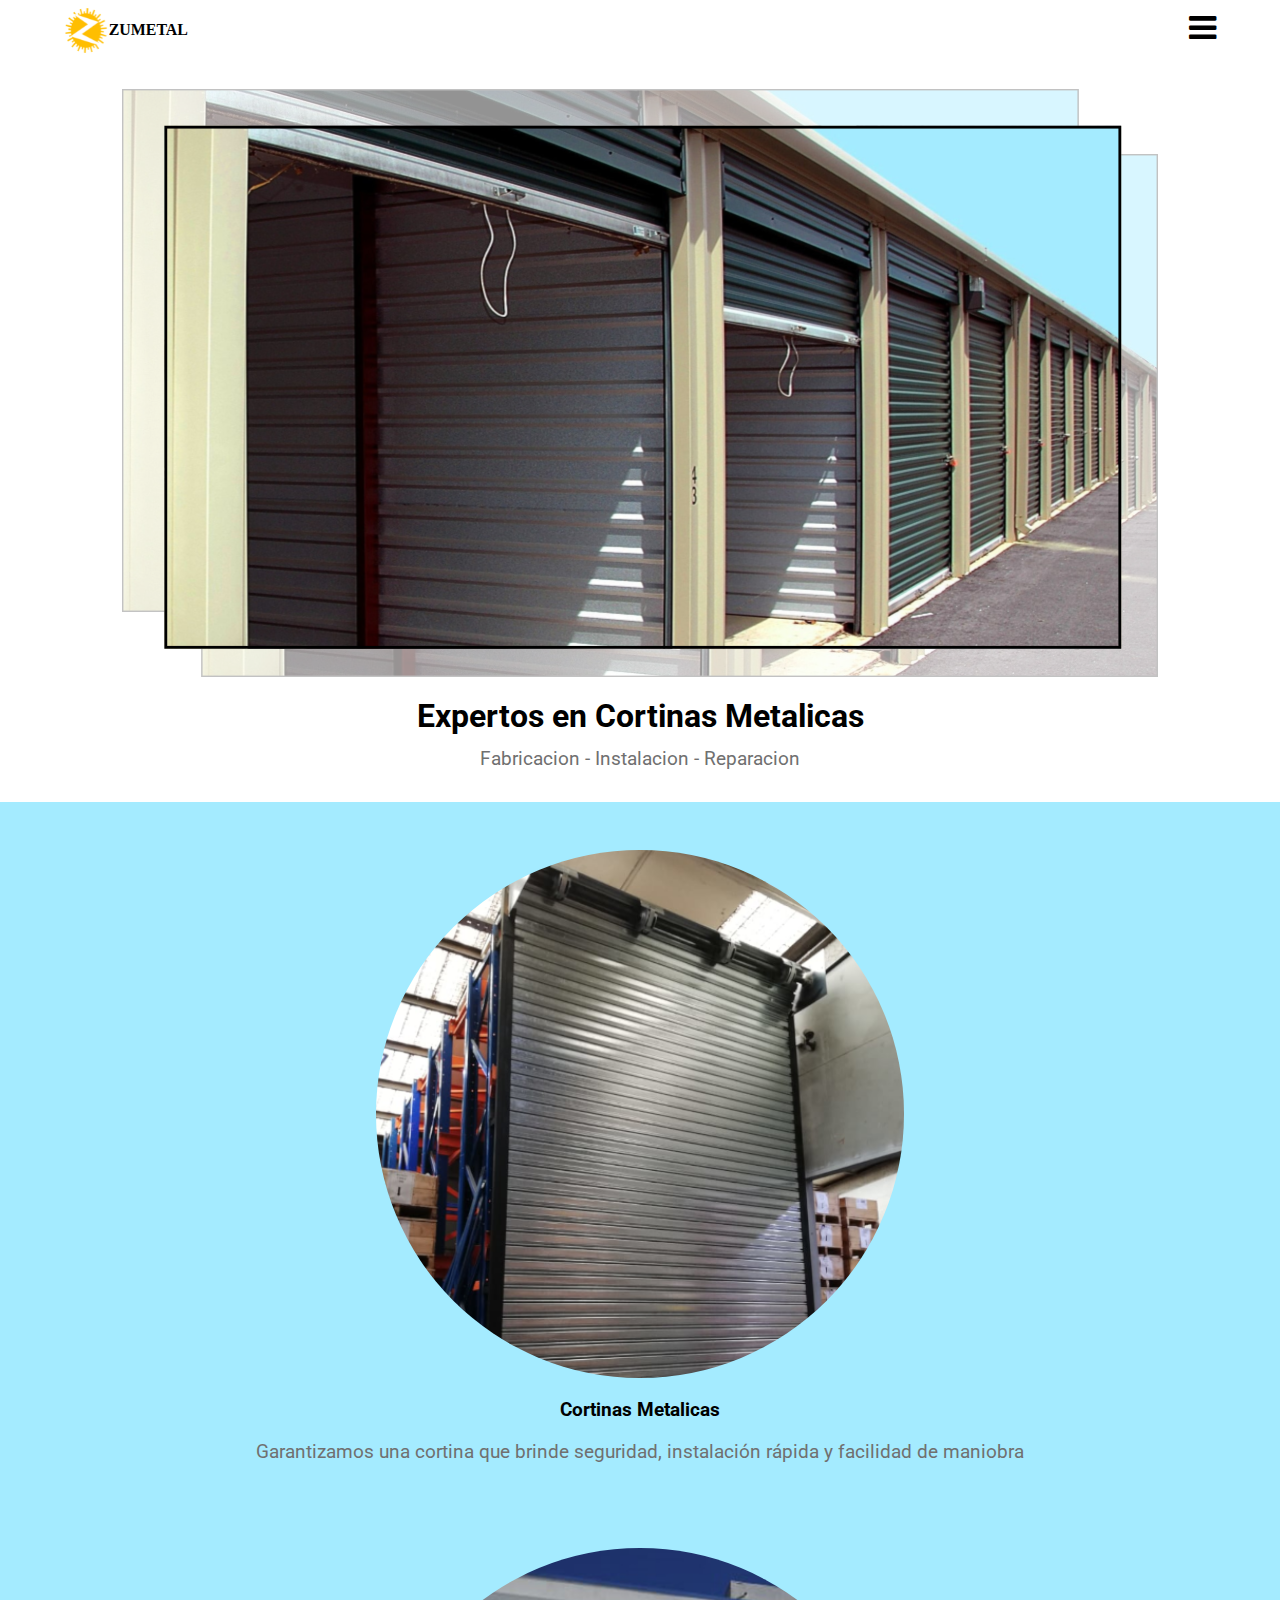
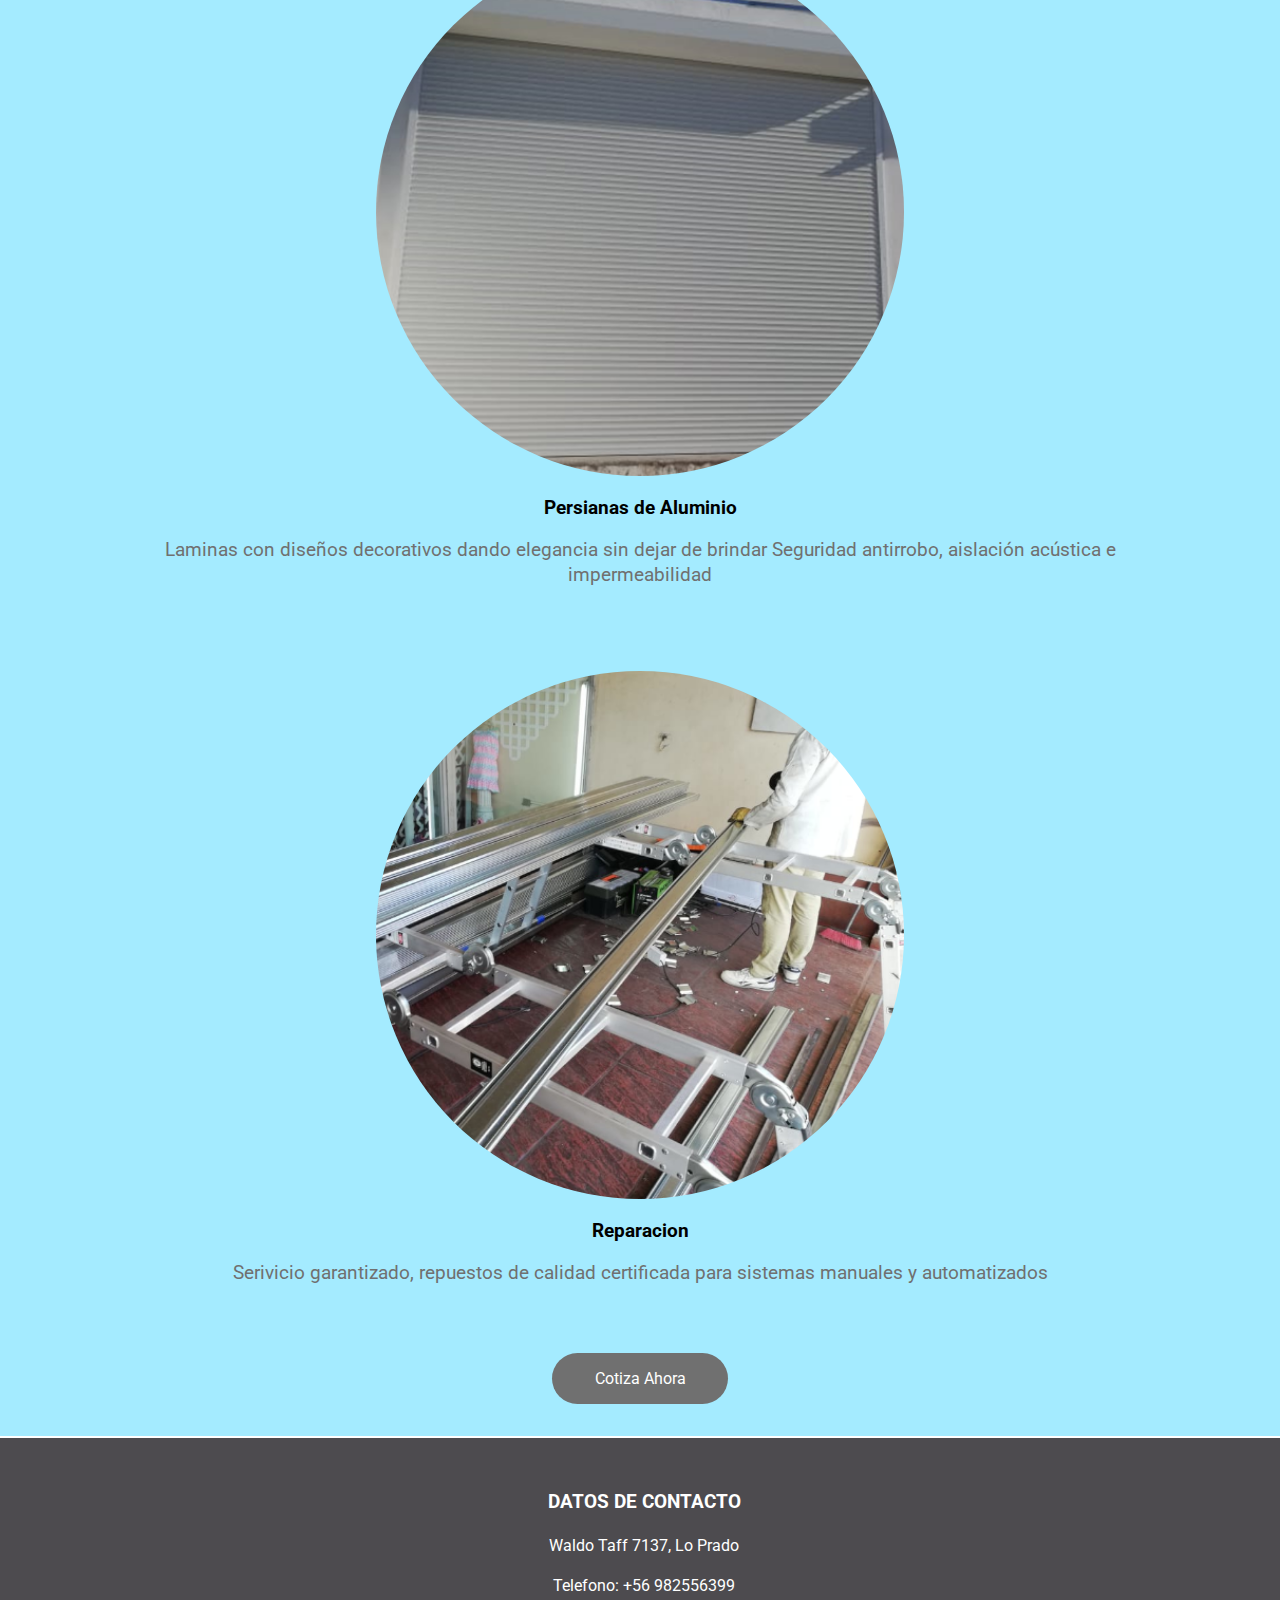
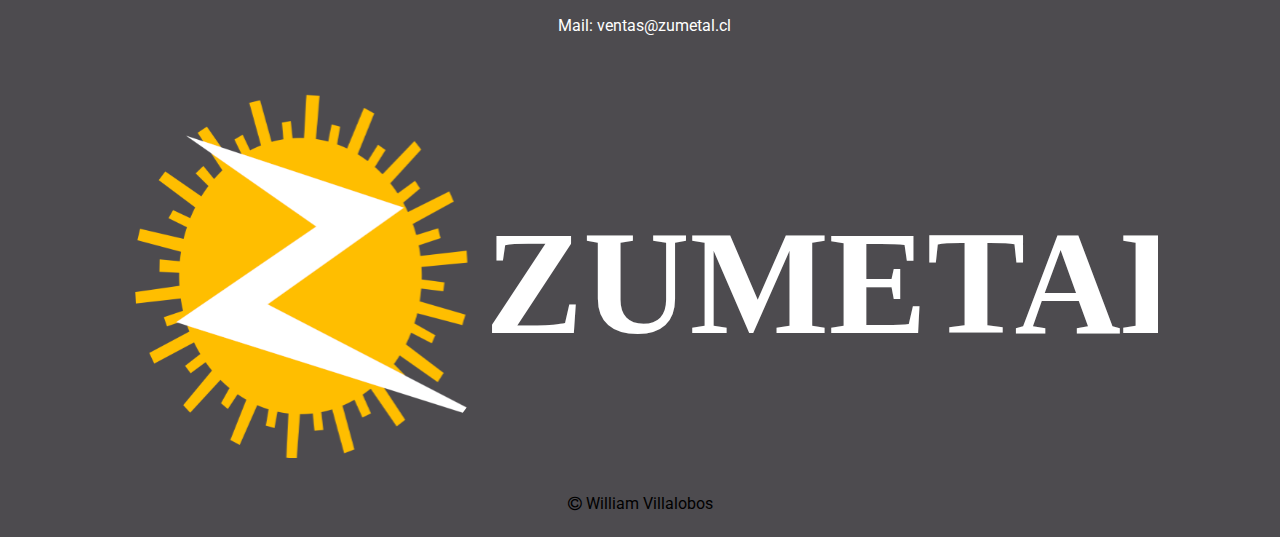
<file: index.html>
<!DOCTYPE html>
<html lang="es">
  <head>
    <meta charset="UTF-8" />
    <meta name="viewport" content="width=device-width, initial-scale=1.0" />
    <title>Expertos en Cortinas Metalicas</title>

    <!-- FUENTE -->
    <link
      href="https://fonts.googleapis.com/css2?family=Roboto:wght@400;700&display=swap"
      rel="stylesheet"
    />

    <!-- CSS -->
    <link rel="stylesheet" href="css/master.css" />

    <!-- FONT AWESOME -->
    <link
      href="https://stackpath.bootstrapcdn.com/font-awesome/4.7.0/css/font-awesome.min.css"
      rel="stylesheet"
      integrity="sha384-wvfXpqpZZVQGK6TAh5PVlGOfQNHSoD2xbE+QkPxCAFlNEevoEH3Sl0sibVcOQVnN"
      crossorigin="anonymous"
    />
  </head>
  <body>
    <!-- HEADER -->
    <header class="header">
      <div class="wrapper">
        <div class="header-inner">
          <a href="index.html" class="brand-header">
            <img src="img/brand.svg" alt="logo" />
          </a>

          <nav class="nav-inner">
            <a href="#" class="bars-menu" id="bars">
              <i class="fa fa-bars"></i>
            </a>

            <div class="nav-menu mobile-hidden" id="menu">
              <ul class="nav-menu-inner">
                <a href="#" id="exit">
                  <i class="fa fa-times"></i>
                </a>
                <li><a href="index.html">Inicio</a></li>
                <li><a href="our-brand.html">Nosotros</a></li>
                <li><a href="services.html">Servicios</a></li>
                <li><a href="contact.html">Contacto</a></li>
              </ul>
            </div>
          </nav>
        </div>
      </div>
    </header>

    <!-- HERO -->
    <main class="hero">
      <div class="wrapper">
        <div class="hero-inner">
          <div class="hero-image">
            <img src="img/hero.svg" alt="hero" />
          </div>

          <div class="hero-copy">
            <h1>Expertos en Cortinas Metalicas</h1>
            <p>Fabricacion - Instalacion - Reparacion</p>
          </div>

          <div class="hero-next mobile-hidden">
            <a href="#">
              <i class="fa fa-sort-down"></i>
            </a>
          </div>
        </div>
      </div>
    </main>

    <!-- SERVICES -->
    <section class="services">
      <div class="wrapper">
        <div class="services-inner">
          <div class="services-item">
            <div class="services-img">
              <img src="img/cortinas-metalicas.png" alt="Cortinas Metalicas" />
            </div>

            <div class="services-copy">
              <h2>Cortinas Metalicas</h2>
              <p>
                Garantizamos una cortina que brinde seguridad, instalación
                rápida y facilidad de maniobra
              </p>
            </div>
          </div>

          <div class="services-item">
            <div class="services-img">
              <img
                src="img/persianas-aluminio.png"
                alt="Persianas de Aluminio"
              />
            </div>

            <div class="services-copy">
              <h2>Persianas de Aluminio</h2>
              <p>
                Laminas con diseños decorativos dando elegancia sin dejar de
                brindar Seguridad antirrobo, aislación acústica e
                impermeabilidad
              </p>
            </div>
          </div>

          <div class="services-item">
            <div class="services-img">
              <img src="img/reparacion.png" alt="Reparacion" />
            </div>

            <div class="services-copy">
              <h2>Reparacion</h2>
              <p>
                Serivicio garantizado, repuestos de calidad certificada para
                sistemas manuales y automatizados
              </p>
            </div>
          </div>

          <div class="services-button">
            <a href="contact.html" class="button">Cotiza Ahora</a>
          </div>
        </div>
      </div>
    </section>

    <!-- SLIDER -->
    <section class="wrapper">
      <div class="slider-inner">
        <div data-slider-id="pgmurt"></div>
      </div>
    </section>

    <!-- FOOTER -->
    <footer class="footer">
      <div class="wrapper">
        <div class="footer-inner">
          <div class="footer-copy footer-item">
            <ul>
              <li><h2>DATOS DE CONTACTO</h2></li>
              <li>Waldo Taff 7137, Lo Prado</li>
              <li>Telefono: +56 982556399</li>
              <li>Mail: ventas@zumetal.cl</li>
            </ul>
          </div>

          <div class="footer-item">
            <a href="index.html">
              <img src="img/brand-footer.svg" alt="Brand" />
            </a>
          </div>

          <div class="derechos">
            <a href="https://www.facebook.com/williamjvc1" target="_blank"
              ><i class="fa fa-copyright"></i
            ></a>
            <a href="https://www.facebook.com/williamjvc1" target="_blank"
              >William Villalobos</a
            >
          </div>
        </div>
      </div>
    </footer>

    <!-- SCRIPTS -->
    <script
      type="text/javascript"
      src="https://app.sliderui.com/sliders/pgmurt.js"
    ></script>
    <script src="js/main.js"></script>
  </body>
</html>
</file>
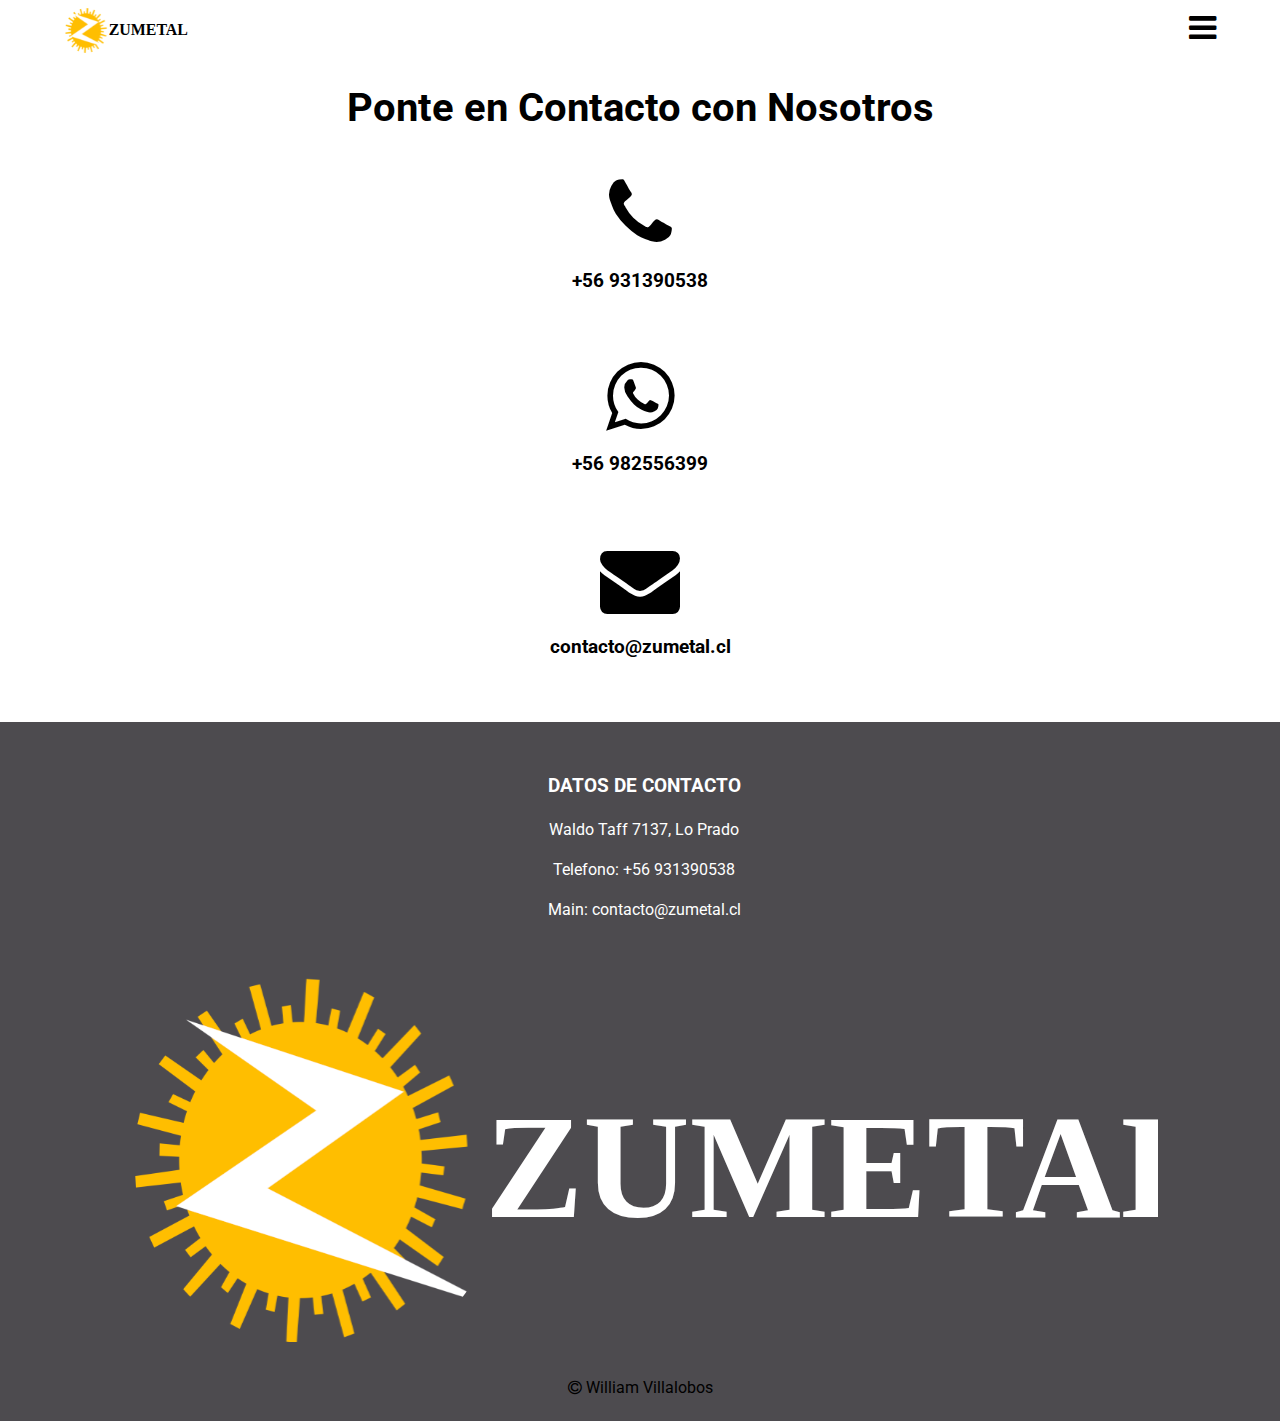
<file: contact.html>
<!DOCTYPE html>
<html lang="es">
  <head>
    <meta charset="UTF-8" />
    <meta name="viewport" content="width=device-width, initial-scale=1.0" />
    <title>Expertos en Cortinas Metalicas</title>

    <!-- FUENTE -->
    <link
      href="https://fonts.googleapis.com/css2?family=Roboto:wght@400;700&display=swap"
      rel="stylesheet"
    />

    <!-- CSS -->
    <link rel="stylesheet" href="css/master.css" />

    <!-- FONT AWESOME -->
    <link
      href="https://stackpath.bootstrapcdn.com/font-awesome/4.7.0/css/font-awesome.min.css"
      rel="stylesheet"
      integrity="sha384-wvfXpqpZZVQGK6TAh5PVlGOfQNHSoD2xbE+QkPxCAFlNEevoEH3Sl0sibVcOQVnN"
      crossorigin="anonymous"
    />
  </head>
  <body>
    <!-- HEADER -->
    <header class="header">
      <div class="wrapper">
        <div class="header-inner">
          <a href="index.html" class="brand-header">
            <img src="img/brand.svg" alt="logo" />
          </a>

          <nav class="nav-inner">
            <a href="#" class="bars-menu" id="bars">
              <i class="fa fa-bars"></i>
            </a>

            <div class="nav-menu mobile-hidden" id="menu">
              <ul class="nav-menu-inner">
                <a href="#" id="exit">
                  <i class="fa fa-times"></i>
                </a>
                <li><a href="index.html">Inicio</a></li>
                <li><a href="our-brand.html">Nosotros</a></li>
                <li><a href="services.html">Servicios</a></li>
                <li><a href="contact.html">Contacto</a></li>
              </ul>
            </div>
          </nav>
        </div>
      </div>
    </header>

    <!-- CONTACT -->
    <main class="wrapper">
      <div class="contact-inner">
        <h1>Ponte en Contacto con Nosotros</h1>
        <div class="contact-item">
          <i class="fa fa-phone"></i>
          <h2>+56 931390538</h2>
        </div>

        <div class="contact-item">
          <i class="fa fa-whatsapp"></i>
          <h2>+56 982556399</h2>
        </div>

        <div class="contact-item">
          <i class="fa fa-envelope"></i>
          <h2>contacto@zumetal.cl</h2>
        </div>
      </div>
    </main>

    <!-- FOOTER -->
    <footer class="footer">
      <div class="wrapper">
        <div class="footer-inner">
          <div class="footer-copy footer-item">
            <ul>
              <li><h2>DATOS DE CONTACTO</h2></li>
              <li>Waldo Taff 7137, Lo Prado</li>
              <li>Telefono: +56 931390538</li>
              <li>Main: contacto@zumetal.cl</li>
            </ul>
          </div>

          <div class="footer-item">
            <a href="index.html">
              <img src="img/brand-footer.svg" alt="Brand" />
            </a>
          </div>

          <div class="derechos">
            <a href="https://www.facebook.com/williamjvc1" target="_blank"
              ><i class="fa fa-copyright"></i
            ></a>
            <a href="https://www.facebook.com/williamjvc1" target="_blank"
              >William Villalobos</a
            >
          </div>
        </div>
      </div>
    </footer>

    <!-- SCRIPTS -->
    <script src="js/main.js"></script>
  </body>
</html>
</file>
<file: css/master.css>
body {
  margin: 0;
  padding: 0;
  width: 100%;
  font-family: "Roboto", sans-serif;
}

.wrapper {
  width: 90%;
  margin: 0 auto;
  padding: 0 0.5em;
}

.mobile-hidden {
  display: none;
}

ul {
  list-style: none;
}

a {
  text-decoration: none;
}

h1 {
  font-size: 2.5em;
  font-weight: bold;
}

h2 {
  font-size: 1.2em;
  font-weight: bold;
}

p {
  font-size: 1.2em;
  font-weight: 400;
  color: #707070;
}

.header-inner {
  display: flex;
  justify-content: space-between;
  align-items: center;
}

.brand-header img {
  height: 2.8em;
  padding-top: 0.5em;
}

.nav-menu {
  background-color: #2f2e30;
  position: absolute;
  top: 0;
  right: 0;
  width: 50%;
  height: 40vh;
  line-height: 3em;
  z-index: 2;
}

.nav-menu-inner {
  text-align: center;
  background-color: #2f2e30;
  margin: 0;
  padding: 1em;
}

.nav-menu a,
li {
  color: #fff;
}

.nav-menu li:hover {
  background-color: #707070;
}

.bars-menu {
  font-size: 2em;
  color: #000;
}

.bars-menu:hover {
  color: #707070;
}

.hero-inner {
  margin: 2em 0;
  text-align: center;
}

.hero-inner img {
  width: 90%;
}

.hero-copy {
  padding: 0;
  margin: 0;
}

.hero-copy h1 {
  font-size: 2em;
  padding: 0.5em 0 0 0;
  margin: 0;
}

.hero-copy p {
  padding: 0.6em 0 0 0;
  margin: 0;
}

.services {
  background-color: #a4ebff;
}

.services-inner {
  margin: 2em 0;
  padding: 2em 0;
  text-align: center;
}

.services img {
  width: 50%;
  border-radius: 50%;
}

.services-item {
  margin: 0 1em 2em 1em;
  padding: 1em 2em;
}

.services-item p {
  line-height: 1.3;
}

.services-button {
  padding: 1em 0.5em;
  margin: 0 auto;
  width: 10em;
  border-radius: 1000px;
  background-color: #707070;
}

.services-button a {
  color: #fff;
}

.services-button:hover {
  background-color: #8a8383;
  color: #707070;
}

.slider-inner {
  margin: 2em 0 -1.9em 0;
  max-width: 1000px;
}

.footer {
  background-color: #4d4b4f;
  text-align: center;
}

.footer-inner {
  margin: 2em 0 -2em 0;
  padding: 1.5em 0;
}

.footer-copy {
  line-height: 2.5;
  color: #fff;
  padding: 0 2em 0 0;
}

.footer-copy h2 {
  padding: 0;
  margin: 0;
}

.footer-item img {
  width: 90%;
  margin: 2em 0;
}

.derechos a {
  color: #000;
}

.derechos a:hover {
  color: #707070;
}

/* CONTACT PAGE */

.contact-inner {
  padding: 0;
  text-align: center;
}

.contact-item {
  margin: 1em;
  padding: 1em 0.5em;
}

.contact-item i {
  font-size: 5em;
}
</file>
